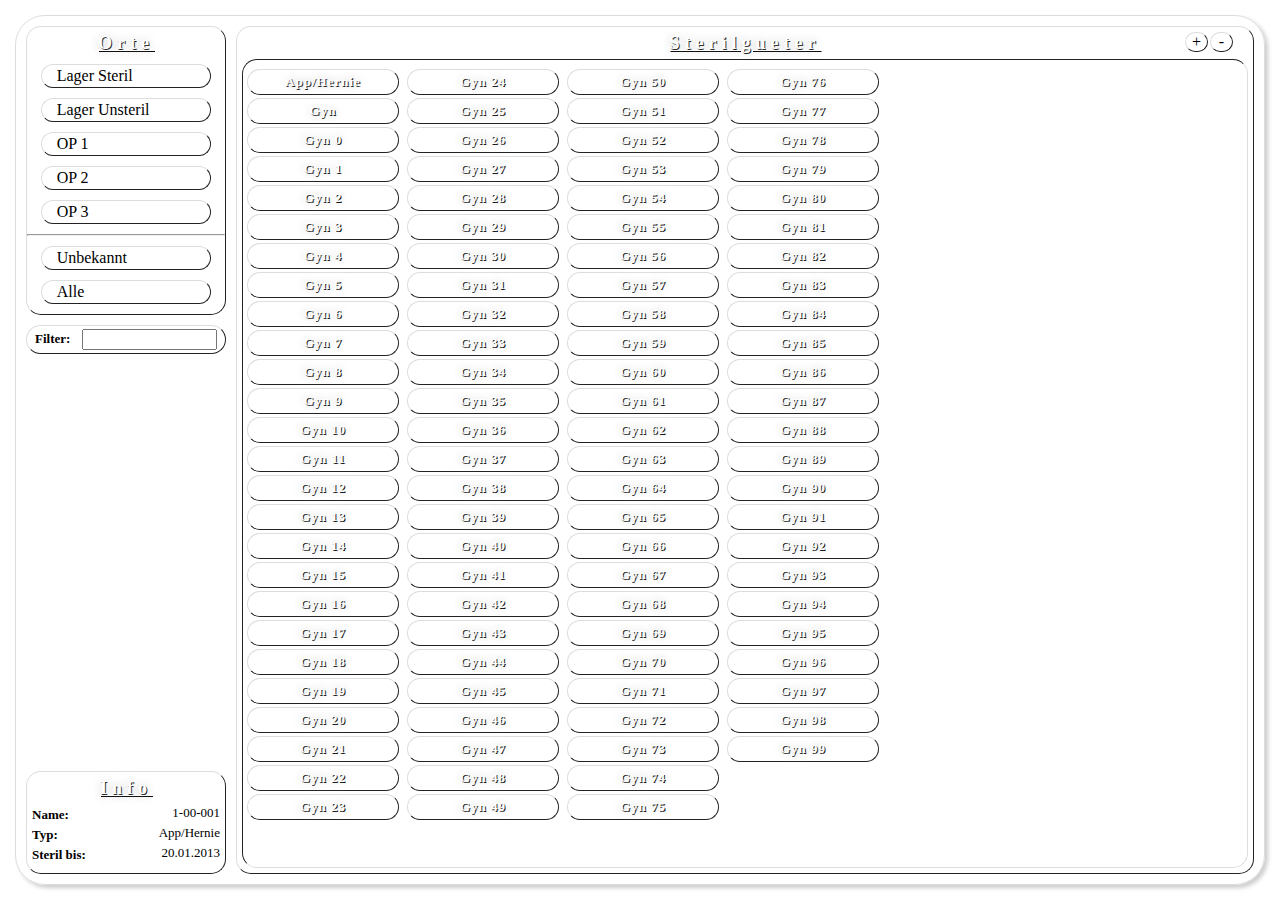
<file: index.html>
<html>
<head>
<title>
Tray Search
</title>
<script type="text/javascript" src="jquery-1.8.2.min.js"></script>
<script type="text/javascript" src="traysearch.js"> </script>
<script type="text/javascript" src="crystal-style.js"></script>

<link type="text/css" href="crystal-style.css" rel="stylesheet"/>
<link type="text/css" href="traysearch.css" rel="stylesheet"/>

</head>

<body>



<div id="main" class="mainStyle">
	<div id="leftBar">
		<div id="locPanel" class="panelWithTitle">
			<h2>Orte</h2>
			<div class="button">Lager Steril</div>
			<div class="button">Lager Unsteril</div>
			<div class="button">OP 1</div>
			<div class="button">OP 2</div>
			<div class="button">OP 3</div>
			<hr />
			<div class="button">Unbekannt</div>
			<div class="button">Alle</div>
		</div>
		<div id="filterPanel" class="panelWithTitle">
			<div class="keyValue">
				<div class="key">Filter:</div>
				<div class="value"><input id="filterField" type="text" size="30" maxlength="30"></div>
			</div>
		</div>
		<div id="infoPanel" class="panelWithTitle">
			<h2>Info</h2>
			<div class="keyValue"><div class="key">Name:</div><div class="value">1-00-001</div></div>
			<div class="keyValue"><div class="key">Typ:</div><div class="value">App/Hernie</div></div>
			<div class="keyValue"><div class="key">Steril bis:</div><div class="value">20.01.2013</div></div>
		</div>
	</div>


	<div id="itemPanel" class="panelWithTitle">
		<h2>Sterilgueter</h2>
		<div id="expandAllItems" class="button">+</div>
		<div id="collapseAllItems" class="button">-</div>
		<div id="itemField" class="innerPanel ">
			<div class="togglePanel">
				<h2>App/Hernie</h2>
				<div class="list collapsed">
					<div>1-00-001</div>
					<div>1-00-002</div>
					<div>1-00-003</div>
				</div>
			</div>
			
			<div class="togglePanel"><h2>Gyn</h2><div class="list collapsed"><div>1-02-001</div><div>1-02-002</div><div>1-02-003</div></div></div>
		</div>
	</div>
</div>


</body>

</html>
</file>
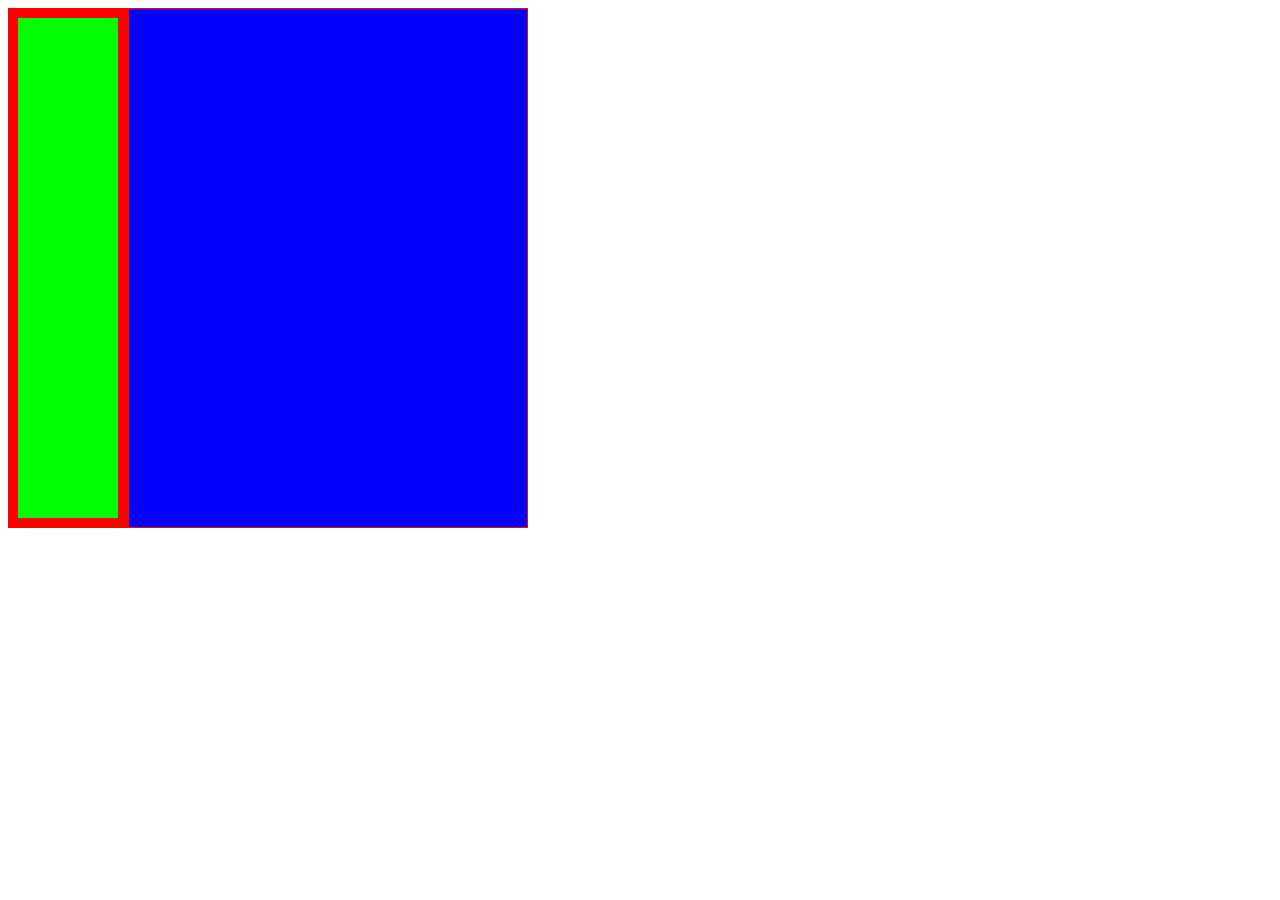
<file: div-test-1.html>
<html>
<head>
<title>
Tray Search
</title>
<script type="text/javascript" src="jquery-1.8.2.min.js"></script>
<script type="text/javascript">
$( function(){
} );
</script>
<!-- 
float:
position:
 -->

<style type="text/css">
.main {
	background: #f00;
    height: 500px;
    width: 500px;
    padding: 10px;
    position: fixed; /*<-- important!*/
}

.a {
	background: #0f0;
	height: 100%;
    width: 100px;
}

.b {
	background: #00f;

	/* following both set enables to use top, botton, left and right */
    overflow: auto; 
    position: absolute;

	bottom: 1px;
    left: 121px;
    right: 1px;
    top: 1px;
}

</style>
</head>

<body>



<div id="main" class="main">
	<div id="a" class="a"></div>
	<div id="b" class="b"></div>
</div>


</body>

</html>
</file>
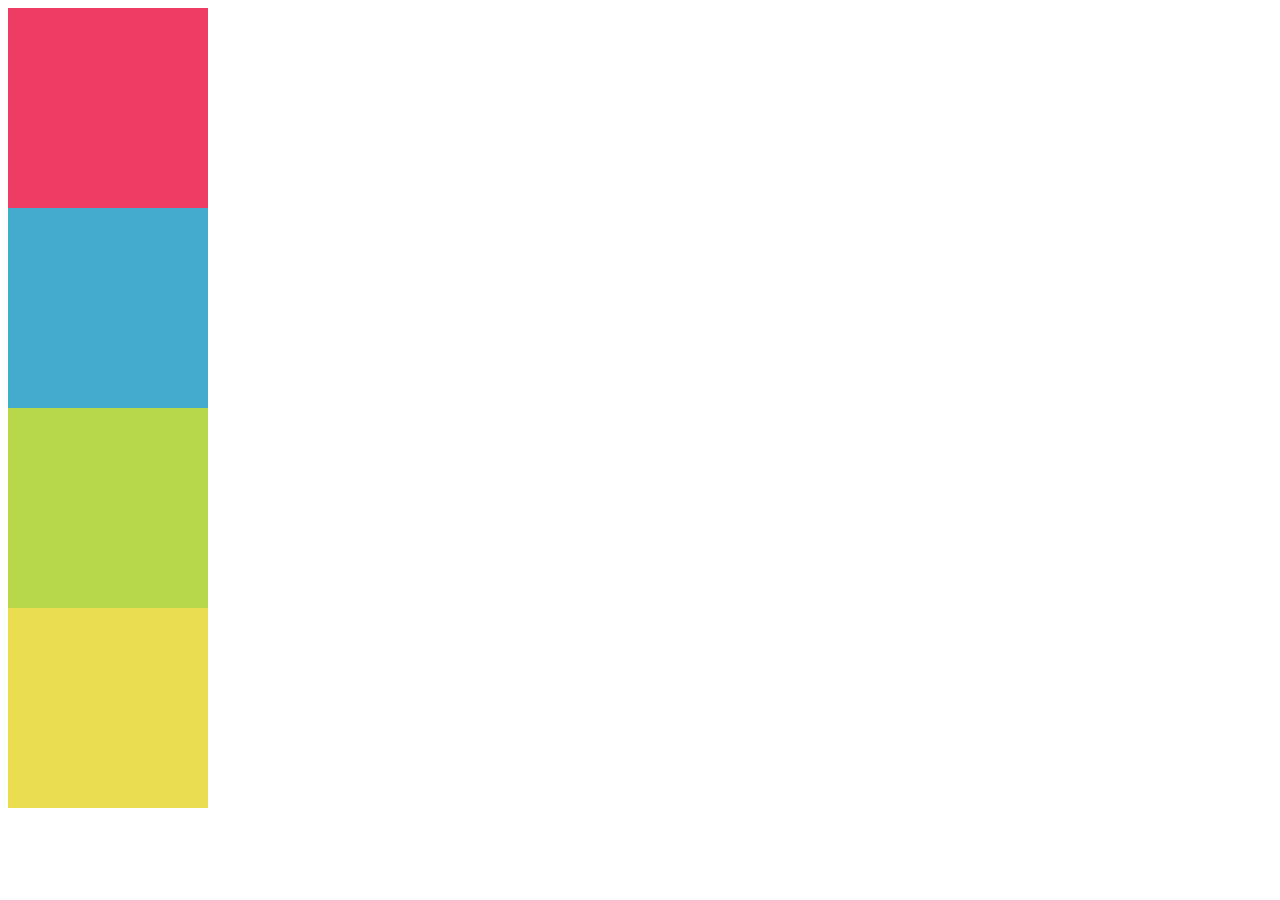
<file: div-test-2.html>
<html>
<head>
<title>
Tray Search
</title>
<script type="text/javascript" src="jquery-1.8.2.min.js"></script>
<script type="text/javascript">
$( function(){
} );
</script>

<style type="text/css">

#box_1 {
position: static;
width: 200px;
height: 200px;
background: #ee3e64;
}

#box_2 {
position: static;
width: 200px;
height: 200px;
background: #44accf;
}

#box_3 {
position: static;
width: 200px;
height: 200px;
background: #b7d84b;
}

#box_4 {
position: static;
width: 200px;
height: 200px;
background: #ebde52;
}

</style>
</head>

<body>

<div id="box_1">
</div>
<div id="box_2"></div>
<div id="box_3"></div>
<div id="box_4"></div>


</body>

</html>
</file>
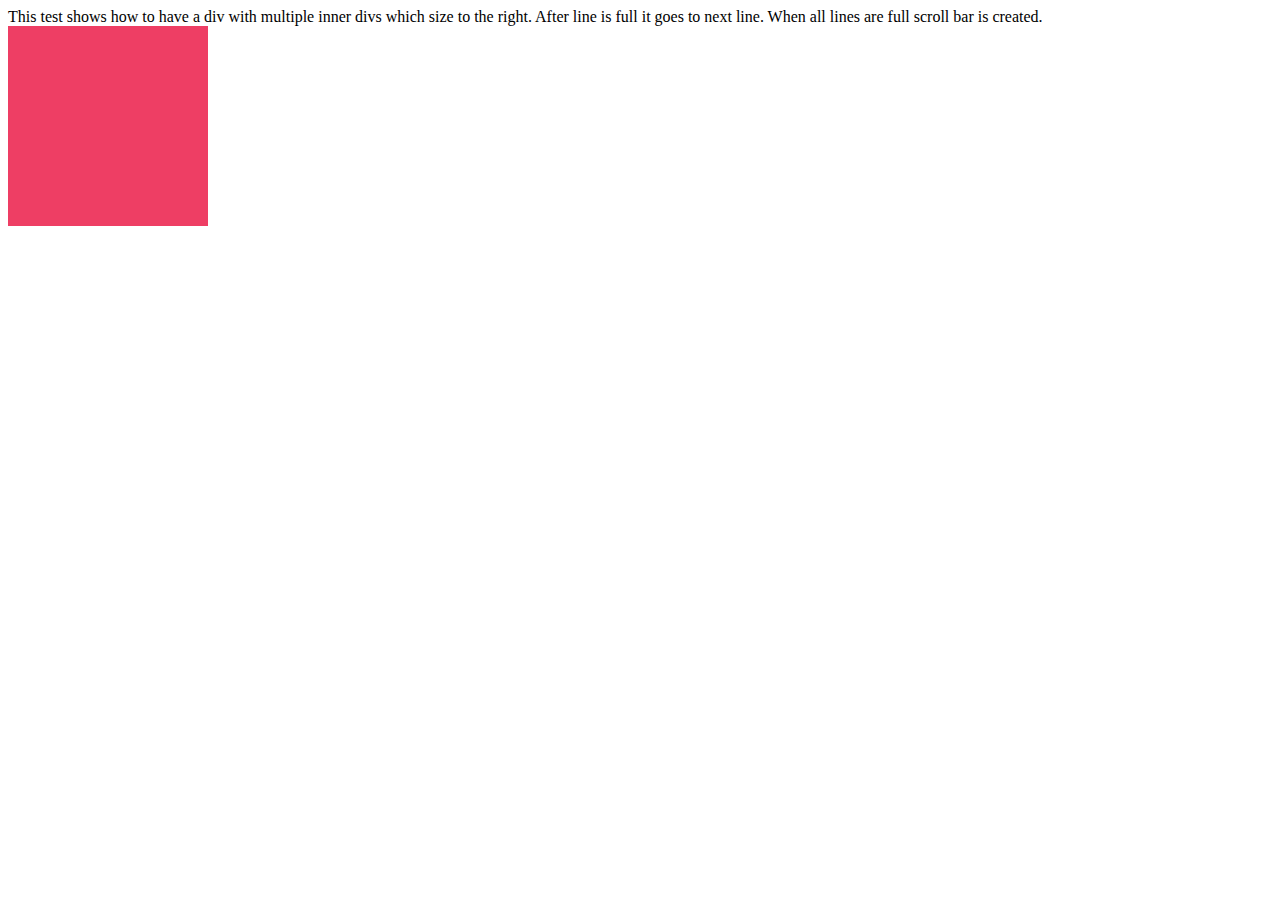
<file: div-test-3.html>
<html>
<head>
<title>
Tray Search
</title>
<script type="text/javascript" src="jquery-1.8.2.min.js"></script>
<script type="text/javascript">
$( function(){
} );
</script>

<style type="text/css">

#box_1 {
position: absolute;
width: 200px;
height: 200px;
background: #ee3e64;
overflow: auto;
}

.box_2 {
width: 20px;
height: 34px;
background-image: -moz-linear-gradient(top left, #456789 0%, #ABCDEF 100%);
float: left;
margin: 1px;
}
</style>
</head>

<body>
This test shows how to have a div with multiple inner divs which 
size to the right. After line is full it goes to next line.
When all lines are full scroll bar is created.
<div id="box_1">
	<div class="box_2" style="height: 40px;"></div>
	<div class="box_2" style="height: 50px;"></div>
	<div class="box_2" style="height: 70px;"></div>
	<div class="box_2" style="height: 40px;"></div>
	<div class="box_2" style="height: 30px;"></div>
	<div class="box_2" style="height: 50px;"></div>
	<div class="box_2" style="height: 60px;"></div>
	<div class="box_2" style="height: 90px;"></div>
	<div class="box_2" style="height: 60px;"></div>
	<div class="box_2" style="height: 20px;"></div>
	<div class="box_2" style="height: 10px;"></div>
	<div class="box_2" style="height: 30px;"></div>
	<div class="box_2" style="height: 40px;"></div>
	<div class="box_2" style="height: 50px;"></div>
	<div class="box_2" style="height: 60px;"></div>
	<div class="box_2" style="height: 50px;"></div>
	<div class="box_2" style="height: 40px;"></div>
	<div class="box_2" style="height: 30px;"></div>
	<div class="box_2" style="height: 20px;"></div>
</div>


</body>

</html>
</file>
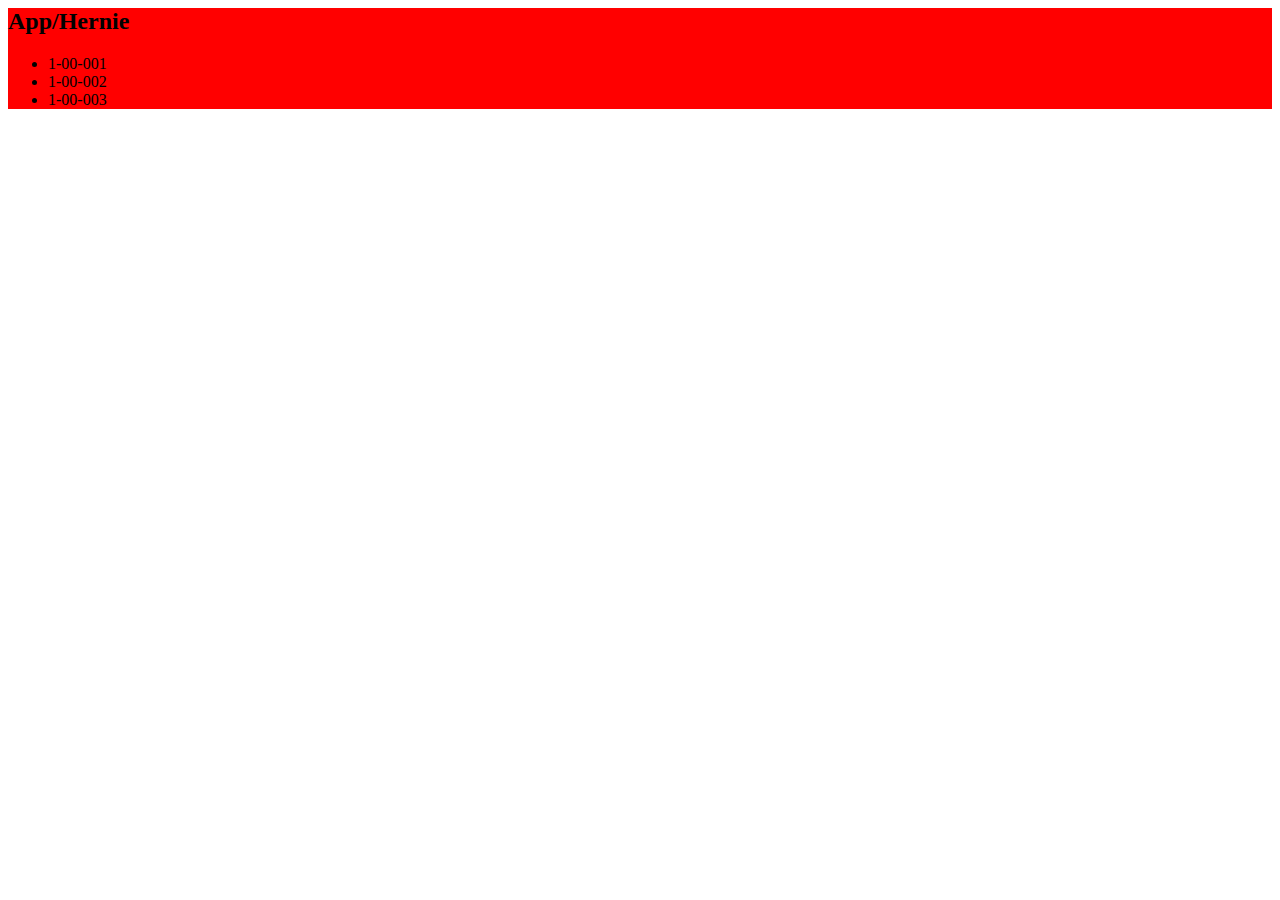
<file: div-test-4.html>
<html>
<head>
<title>
Tray Search
</title>
<script type="text/javascript" src="jquery-1.8.2.min.js"></script>
<script type="text/javascript">
$( function(){
	$(".togglePanel h2").click( function(e){
		$div = $(e.currentTarget.parentNode.querySelector("div"));

		if( $div.hasClass("hidden") ){
			$div.toggleClass("hidden")
		}else{
			setTimeout('$div.toggleClass("hidden");', 1000);
		}
		
		$div.toggleClass("transparent");
		x = $div;
		
	});
} );
</script>

<style type="text/css">
.togglePanel {
	background: red;
}

.togglePanel div {
	transition: 1s;
}

.transparent {
	opacity: 0;
    transition: 1s;
}

.hidden {
	height: 0px;
}

</style>
</head>

<body>
<div id="box_1" class="togglePanel">
	<h2>App/Hernie</h2>
	<div>
		<ul>
			<li>1-00-001</li>
			<li>1-00-002</li>
			<li>1-00-003</li>
		</ul>
	</div>
</div>


</body>

</html>
</file>
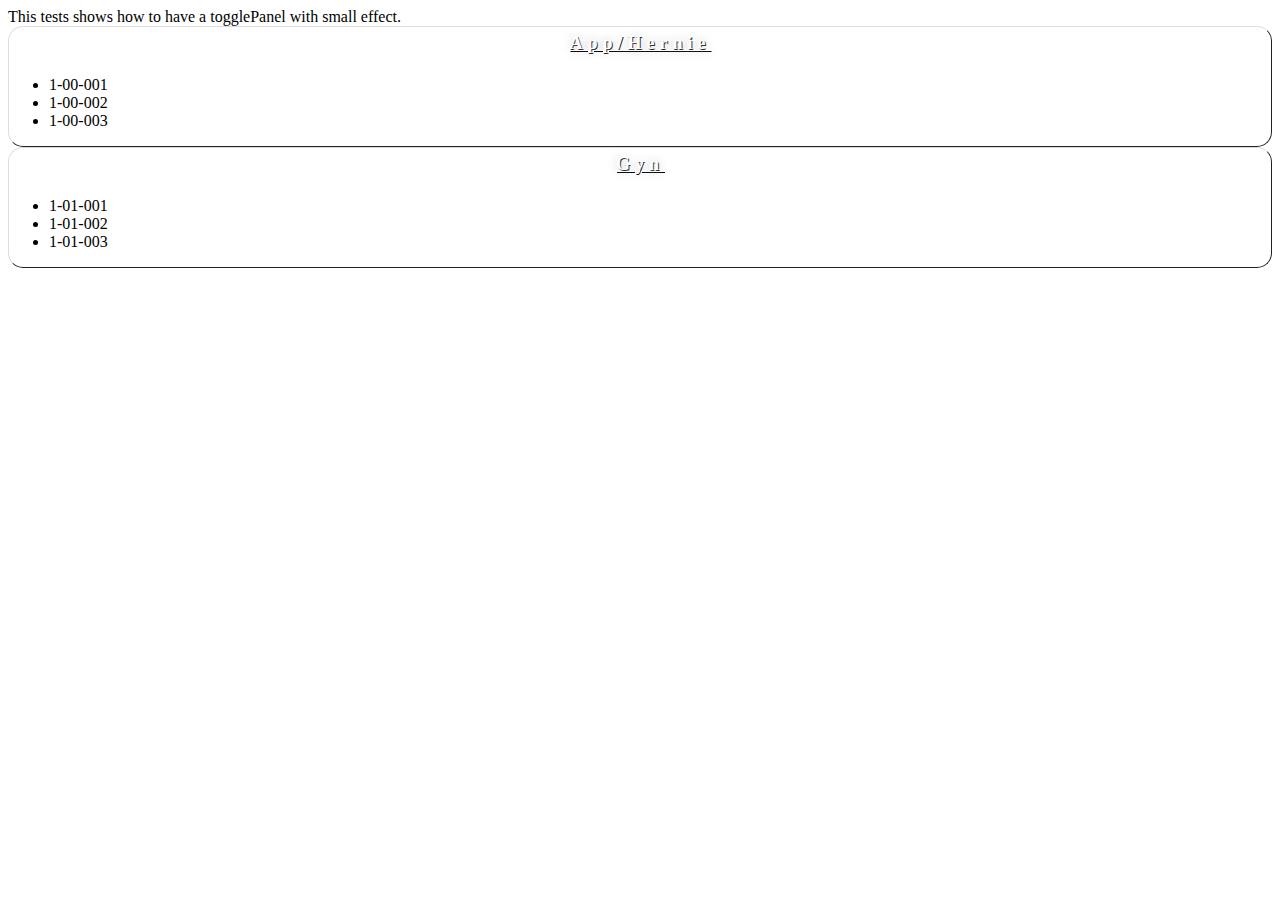
<file: div-test-5.html>
<html>
<head>
<title>
Tray Search
</title>
<script type="text/javascript" src="jquery-1.8.2.min.js"></script>
<script type="text/javascript">
$( function(){
	$(".togglePanel h2").click( function(e){
		console.log("clicked");
		
		$div = $(e.currentTarget.parentNode.querySelector("div"));

		if( $div.hasClass("collapsed") ){
			$div.toggleClass("collapsed")
		}else{
			setTimeout('$div.toggleClass("collapsed");', 1000);
		}
		
		$div.toggleClass("transparent");
	});
} );
</script>

<style type="text/css">
.togglePanel {
	border-radius: 15px;
	border-style: solid;
	border-width: 1px;
	border-color: #DDDDDD #222222 #222222 #DDDDDD;
	background: rgba(255,255,255,0.1);
    max-height: 5000px;
}
.collapsed {
	height: 0px;
}
.transparent {
	opacity: 0;
}

.togglePanel div {
	transition: all 1s linear 0s;
	overflow: hidden;
}

.togglePanel h2 {
	text-align: center;
	color: white;
	text-shadow: 0 0 10px #CCCCCC, 1px 1px #000000;
	text-decoration: underline;
	letter-spacing: 5px;
	margin: 6px;
	font-size: large;
	cursor: pointer;
}

</style>
</head>

<body>
This tests shows how to have a togglePanel with small effect.
<div id="box_1" class="togglePanel">
	<h2>App/Hernie</h2>
	<div>
		<ul>
			<li>1-00-001</li>
			<li>1-00-002</li>
			<li>1-00-003</li>
		</ul>
	</div>
</div>

<div id="box_2" class="togglePanel">
	<h2>Gyn</h2>
	<div>
		<ul>
			<li>1-01-001</li>
			<li>1-01-002</li>
			<li>1-01-003</li>
		</ul>
	</div>
</div>


</body>

</html>
</file>
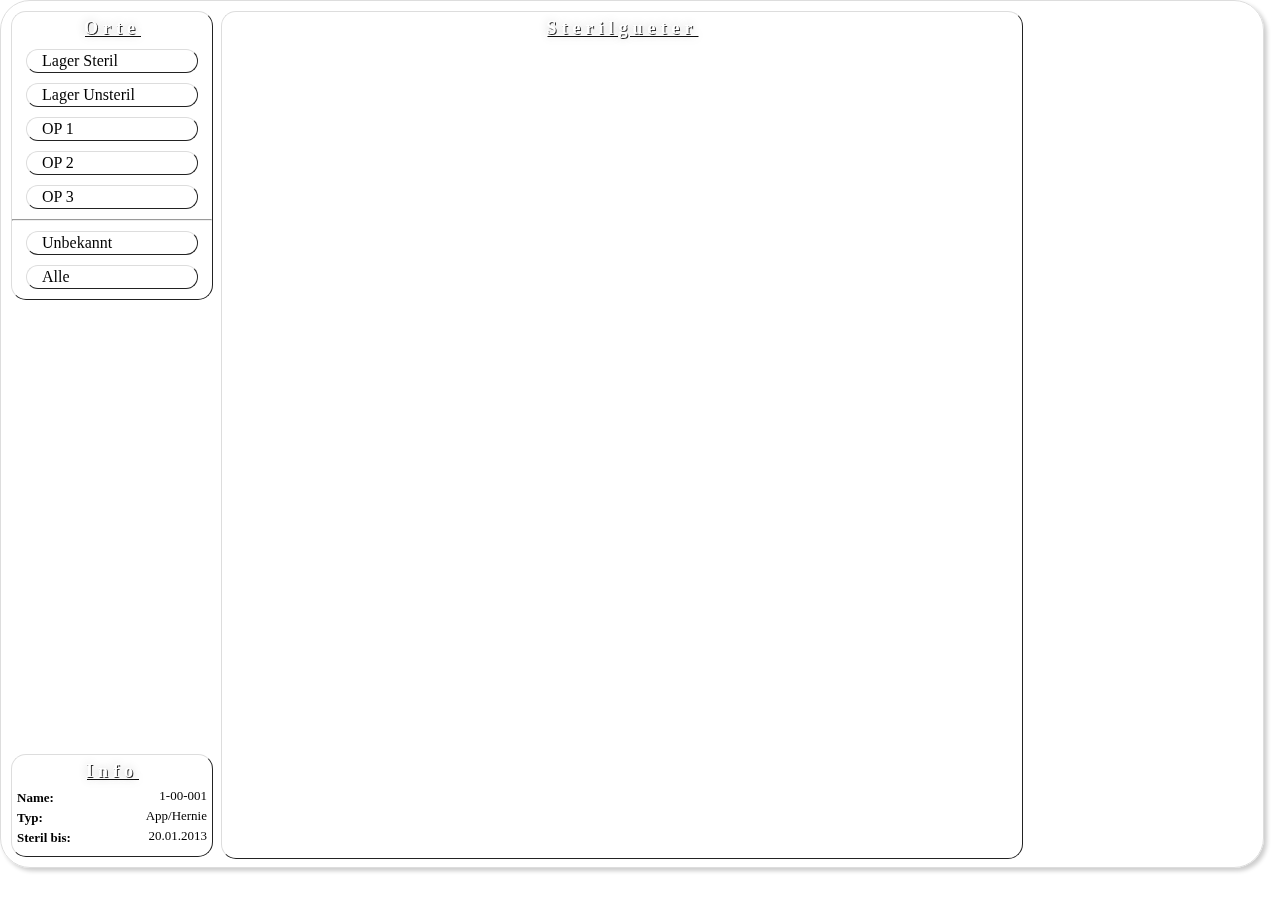
<file: index-18-05.html>
<html>
<head>
<title>
Tray Search
</title>
<script type="text/javascript" src="jquery-1.8.2.min.js"></script>
<script type="text/javascript">
$( function(){
	// add listener for location selection 
	$(".location").click( function(e){
		console.log(e.currentTarget);
		$(".location").removeClass("selected");
		$(e.currentTarget).addClass("selected");
	});
	
	// set min height for main 
	$("#main").css("minHeight", $("#info_panel").height() + $("#loc_panel").height() + 20);
	
	// set width of itemPanel based on width of main 
	// $("#itemPanel").width( $("#main").width() - 212)
} );
</script>

<!-- 
float:
position:
 -->

<style type="text/css">
.location {
	background-image: -moz-linear-gradient(left, #456789 0%, #ABCDEF 100%);
	margin: 10px auto;
	padding: 2px 15px;
	border-radius: 12px;
	border-top:    1px solid #DDDDDD;
	border-left:   1px solid #DDDDDD;
	border-bottom: 1px solid #222222;
	border-right:  1px solid #222222;
	transition:  0.5s;
	opacity: 1;
	width: 70%;
	cursor: pointer; 
}

.location:hover {
	width: 80%;
    box-shadow: 0 8px 6px -6px black;
}

.selected {
	background-image: -moz-linear-gradient(left, #89ABCD 0%, #FFFFFF 100%);
	width: 80%;
    box-shadow: 0 8px 6px -6px black;
    text-shadow: 0 0 10px #CCCCCC, 1px 1px #ffffff;
}


.panel {
	width: 100%;
	height: 1%;
	display: table;
	border-radius: 15px;
	border-style: solid;
	border-width: 1px;
	border-color: #DDDDDD #222222 #222222 #DDDDDD;
	background: rgba(255,255,255,0.1);
}

.panel h2 {
	text-align: center;
	color: white;
	text-shadow: 0 0 10px #CCCCCC, 1px 1px #000000;
	text-decoration: underline;
	letter-spacing: 5px;
	margin: 6px;
	font-size: large;
}

.infoItem {
	display: table-row;
	transition: 0.2s;
	cursor: default;
}

.infoItem:hover {
	background: rgba(255,255,255,0.2);
}

.infoItem .label{
	font-size: small;
	text-align: left;
	float: left;
	padding: 2px 0px 2px 5px;
	font-weight: bold;
}

.infoItem .value {
	display: inline;
	font-size: small;
	text-align: right;
	float: right;
	padding-right: 5px;
}
	
.main {
	border-radius: 30px;
	background-image: -moz-linear-gradient(left, #456789 0%, #ABCDEF 100%);
	width: 97%;
	height: 94%;
	border: 1px solid #DDD;
	box-shadow: 3px 3px 4px rgba(0, 0, 0, 0.2);
	overflow: hidden;
	padding: 10px;
	-moz-user-select: none;
	cursor: default;
}

</style>
</head>

<body style="margin: 0px; width: 100%; height: 100%; position: fixed">



<div id="main" class="main">
	<div id="left_bar" style="width: 200px; height: 100%; float: left; position: relative; top: 0px; left: 0px">
		<div id="loc_panel" class="panel" style="width: 100%">
			<h2>Orte</h2>
			<div class="location">Lager Steril</div>
			<div class="location">Lager Unsteril</div>
			<div class="location">OP 1</div>
			<div class="location">OP 2</div>
			<div class="location">OP 3</div>
			<hr />
			<div class="location">Unbekannt</div>
			<div class="location">Alle</div>
			
		</div>
		<div id="info_panel" class="panel" style="padding-bottom: 8px; width: 100%; position: absolute; bottom: 0px">
			<h2>Info</h2>
			<div class="infoItem"><div class="label">Name:</div><div class="value">1-00-001</div></div>
			<div class="infoItem"><div class="label">Typ:</div><div class="value">App/Hernie</div></div>
			<div class="infoItem"><div class="label">Steril bis:</div><div class="value">20.01.2013</div></div>
		</div>
	</div>


	<div id="itemPanel" 
		style="width: 800px; position: relative; left: 10px; top: 0px; height:100%"
		class="panel">
		<h2>Sterilgueter</h2>
		
	</div>

</div>


</body>

</html>
</file>
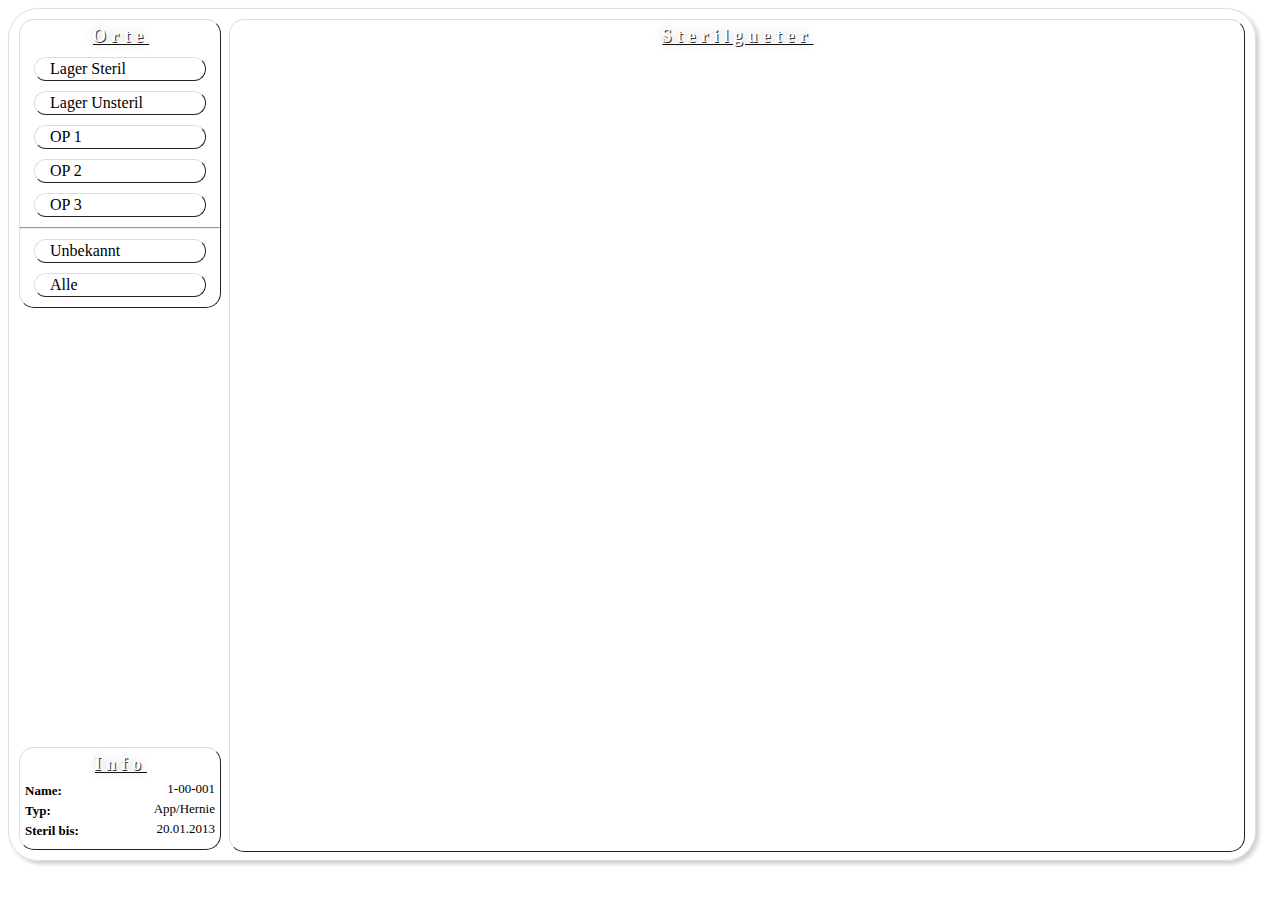
<file: index-divs.html>
<html>
<head>
<title>
Tray Search
</title>
<script type="text/javascript" src="jquery-1.8.2.min.js"></script>
<script type="text/javascript">
$( function(){
	// add listener for location selection 
	$(".location").click( function(e){
		console.log(e.currentTarget);
		$(".location").removeClass("selected");
		$(e.currentTarget).addClass("selected");
	});
	
	// set min height for main 
	$("#main").css("minHeight", $("#info_panel").height() + $("#loc_panel").height() + 20);
	
	// set width of itemPanel based on width of main 
	$("#itemPanel").width( $("#main").width() - 212)
} );
</script>

<!-- 
float:
position:
 -->

<style type="text/css">
.location {
	background-image: -moz-linear-gradient(left, #456789 0%, #ABCDEF 100%);
	margin: 10px auto;
	padding: 2px 15px;
	border-radius: 12px;
	border-top:    1px solid #DDDDDD;
	border-left:   1px solid #DDDDDD;
	border-bottom: 1px solid #222222;
	border-right:  1px solid #222222;
	transition:  0.5s;
	opacity: 1;
	width: 70%;
	cursor: pointer; 
}

.location:hover {
	width: 80%;
    box-shadow: 0 8px 6px -6px black;
}

.selected {
	background-image: -moz-linear-gradient(left, #89ABCD 0%, #FFFFFF 100%);
	width: 80%;
    box-shadow: 0 8px 6px -6px black;
    text-shadow: 0 0 10px #CCCCCC, 1px 1px #ffffff;
}


.panel {
	width: 100%;
	height: 1%;
	display: table;
	border-radius: 15px;
	border-style: solid;
	border-width: 1px;
	border-color: #DDDDDD #222222 #222222 #DDDDDD;
	background: rgba(255,255,255,0.1);
}

.panel h2 {
	text-align: center;
	color: white;
	text-shadow: 0 0 10px #CCCCCC, 1px 1px #000000;
	text-decoration: underline;
	letter-spacing: 5px;
	margin: 6px;
	font-size: large;
}

.infoItem {
	display: table-row;
	transition: 0.2s;
	cursor: default;
}

.infoItem:hover {
	background: rgba(255,255,255,0.2);
}

.infoItem .label{
	font-size: small;
	text-align: left;
	float: left;
	padding: 2px 0px 2px 5px;
	font-weight: bold;
}

.infoItem .value {
	display: inline;
	font-size: small;
	text-align: right;
	float: right;
	padding-right: 5px;
}
	
.main {
	border-radius: 30px;
	background-image: -moz-linear-gradient(left, #456789 0%, #ABCDEF 100%);
	width: 97%;
	height: 94%;
	border: 1px solid #DDD;
	box-shadow: 3px 3px 4px rgba(0, 0, 0, 0.2);
	overflow: hidden;
	padding: 10px;
	-moz-user-select: none;
	cursor: default;
}

</style>
</head>

<body>



<div id="main" class="main">
	<div id="left_bar" style="width: 200px; height: 100%; float: left; position: relative; top: 0px; left: 0px">
		<div id="loc_panel" class="panel" style="width: 100%">
			<h2>Orte</h2>
			<div class="location">Lager Steril</div>
			<div class="location">Lager Unsteril</div>
			<div class="location">OP 1</div>
			<div class="location">OP 2</div>
			<div class="location">OP 3</div>
			<hr />
			<div class="location">Unbekannt</div>
			<div class="location">Alle</div>
			
		</div>
		<div id="info_panel" class="panel" style="padding-bottom: 8px; width: 100%; position: absolute; bottom: 0px">
			<h2>Info</h2>
			<div class="infoItem"><div class="label">Name:</div><div class="value">1-00-001</div></div>
			<div class="infoItem"><div class="label">Typ:</div><div class="value">App/Hernie</div></div>
			<div class="infoItem"><div class="label">Steril bis:</div><div class="value">20.01.2013</div></div>
		</div>
	</div>


	<div id="itemPanel" 
		style="width: 800px; position: relative; left: 10px; top: 0px; height:100%"
		class="panel">
		<h2>Sterilgueter</h2>
		
	</div>

</div>


</body>

</html>
</file>
<file: crystal-style.css>
.button {
	background-image: -moz-linear-gradient(left, #456789 0%, #ABCDEF 100%);
	margin: 10px auto;
	padding: 2px 15px;
	border-radius: 12px;
	border-top:    1px solid #DDDDDD;
	border-left:   1px solid #DDDDDD;
	border-bottom: 1px solid #222222;
	border-right:  1px solid #222222;
	transition:  0.5s;
	opacity: 1;
	width: 70%;
	cursor: pointer;  
}

.button:hover {
	width: 80%;
    box-shadow: 0 8px 6px -6px black;
}

.button:active {
	background-image: -moz-linear-gradient(left, #ABCDEF 0%, #FFFFFF 100%);
    box-shadow: 0 8px 6px -6px black;
    text-shadow: 0 0 10px #CCCCCC, 1px 1px #ffffff;
}

.buttonSelected {
	background-image: -moz-linear-gradient(left, #89ABCD 0%, #FFFFFF 100%);
	width: 80%;
    box-shadow: 0 8px 6px -6px black;
    text-shadow: 0 0 10px #CCCCCC, 1px 1px #ffffff;
}
/***************************************************************/
.panelWithTitle {
	border-radius: 15px;
	border-style: solid;
	border-width: 1px;
	border-color: #DDDDDD #222222 #222222 #DDDDDD;
	background: rgba(255,255,255,0.1);
}

.panelWithTitle h2 {
	text-align: center;
	color: white;
	text-shadow: 0 0 10px #CCCCCC, 1px 1px #000000;
	text-decoration: underline;
	letter-spacing: 5px;
	margin: 6px;
	font-size: large;
}
/***************************************************************/
.innerPanel {
	border-radius: 15px;
	border-style: solid;
	border-width: 1px;
	border-color: #222222 #DDDDDD #DDDDDD #222222;
	background: rgba(255,255,255,0.1);
}
/***************************************************************/
.keyValue {
	display: table;
	transition: 0.2s;
	cursor: default;
	width: 100%;
}

.keyValue:hover {
	background: rgba(255,255,255,0.2);
}

.keyValue .key{
	font-size: small;
	text-align: left;
	float: left;
	padding: 2px 0px 2px 5px;
	font-weight: bold;
}

.keyValue .value {
	display: inline;
	font-size: small;
	text-align: right;
	float: right;
	padding-right: 5px;
}
/***************************************************************/
.togglePanel {
	border-radius: 15px;
	border-style: solid;
	border-width: 1px;
	border-color: #DDDDDD #222222 #222222 #DDDDDD;
	background: rgba(255,255,255,0.1);
	/*transition: 0.3s;*/
}

.togglePanel:hover {
	transition: 0.3s;
    box-shadow: 0 8px 6px -6px black;
	background: rgba(255,255,255,0.3);
}

.togglePanel div {
	/*transition: opacity 0.2s linear 0s; */
	overflow: hidden;
}

.togglePanel h2 {
	text-align: center;
	color: white;
	text-shadow: 0 0 10px #CCCCCC, 1px 1px #000000;
	text-decoration: none;
	letter-spacing: 1px;
	padding: 4px;
	margin: 0px;
	font-size: small;
	cursor: pointer;
	z-order: 10;
}
/***************************************************************/
.list {
	padding-bottom: 6px;
}

.list div{
	/*transition: 0.2s;*/
	cursor: default;
	width: 100%;
	text-align: center;
	font-size: small;
}

.list div:hover {
	background: rgba(255,255,255,0.2);
}
/***************************************************************/
.collapsed {
	height: 0px;
	padding: 0px;
}

.invisible {
	overflow: hidden !important;
	height: 0px !important;
	width: 0px !important;
}
/***************************************************************/
.mainStyle {
	border-radius: 30px;
	background-image: -moz-linear-gradient(left, #456789 0%, #ABCDEF 100%);
	border: 1px solid #DDD;
	box-shadow: 3px 3px 4px rgba(0, 0, 0, 0.2);
	margin: 5px;
	-moz-user-select: none;
	cursor: default;
}
</file>
<file: traysearch.css>
#main {
	/*overflow: hidden;*/
	position: absolute;
	left: 10px;
	right: 10px;
	top: 10px;
	bottom: 10px;
}

#leftBar {
	width: 200px;
	position: absolute;
	top: 10px;
	left: 10px;
	bottom: 10px;
}

#infoPanel {
	position: absolute;
	left: 0px;
	right: 0px;
	bottom: 0px;
	padding-bottom: 8px;
}

#itemPanel {
	position: absolute;
	left: 220px;
	top: 10px;
	right: 10px;
	bottom: 10px;
}

#itemField {
	position: absolute;
	top: 32px;
	left: 5px;
	right: 5px;
	bottom: 5px;
	overflow-x: auto;
    overflow-y: hidden;
}

#itemField > .togglePanel {
	width: 150px;
	margin: 4px;
	position: absolute;
}

#itemField > .togglePanel:hover {
	width: 155px;
}

#filterPanel {
	margin-top: 10px;
	padding: 3px;
	transition: 0.5s;
}

#filterField {
	width: 135px;
	text-align: right;
}

#collapseAllItems {
	position: absolute;
	top: -5px;
	right: 20px;
	width: 21px;
	text-align: center;
	padding: 0px;
}

#expandAllItems {
	position: absolute;
	top: -5px;
	right: 45px;
	width: 21px;
	text-align: center;
	padding: 0px;	
}
</file>
